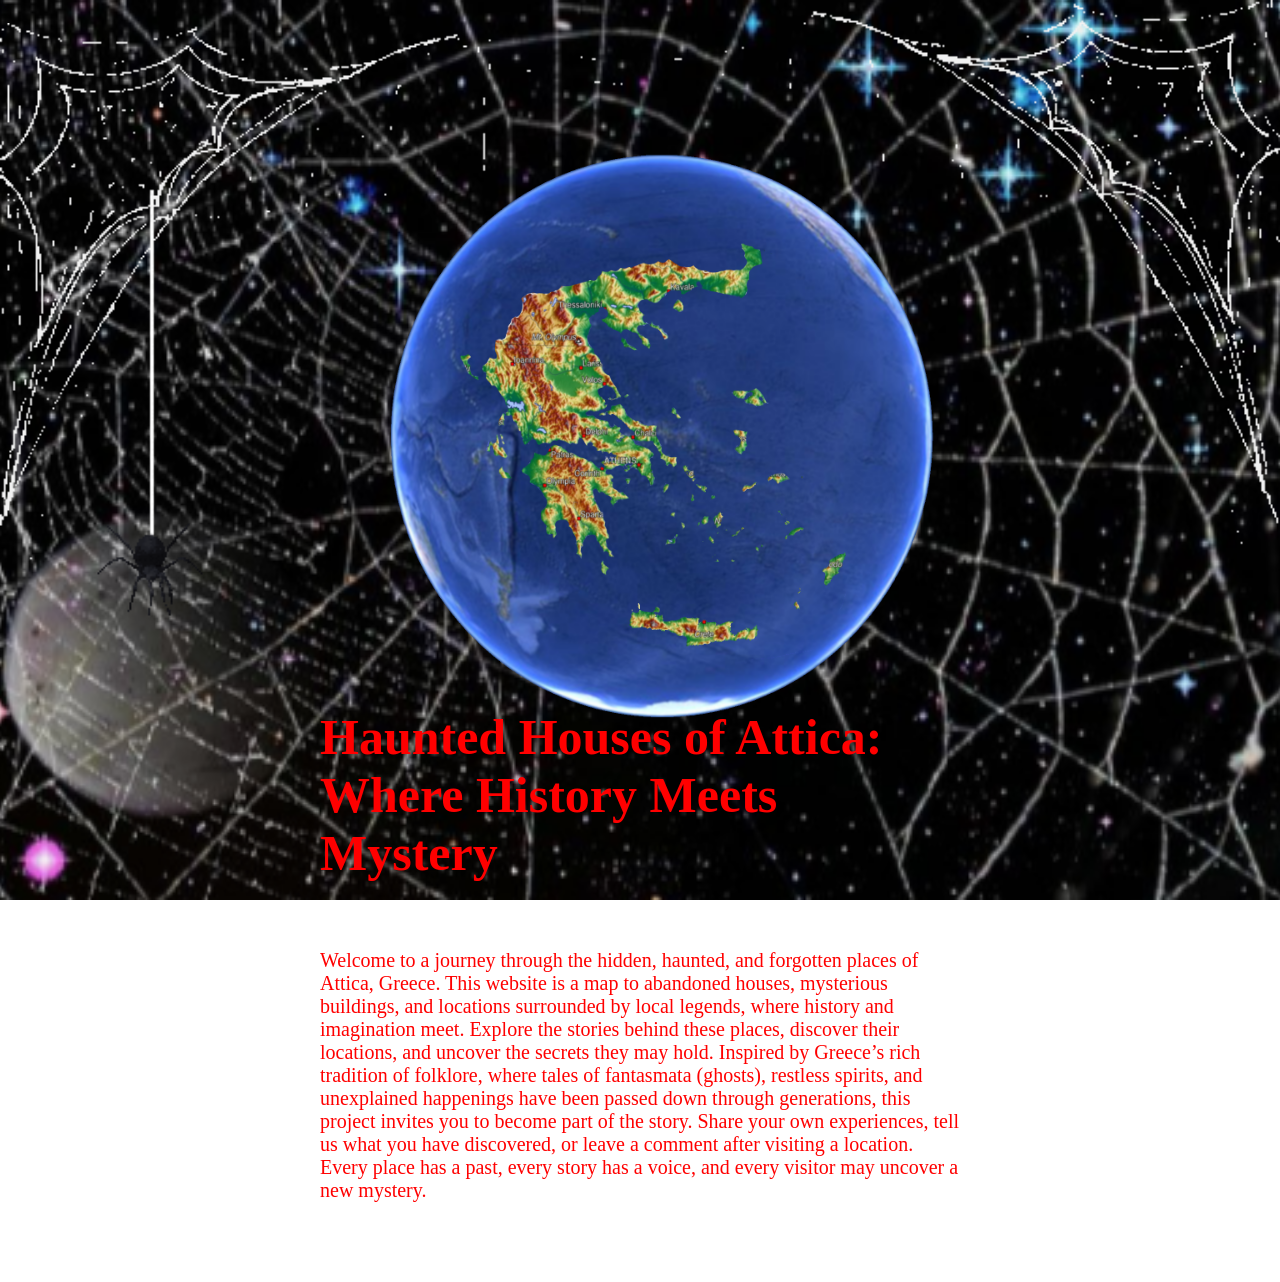
<file: index.html>
<!DOCTYPE html>
<html lang="en">
	<head>
		<meta charset="UTF-8">
		<meta name="viewport" content="width=device-width, initial-scale=1">
		<title>Website!!!</title>
		<link rel="stylesheet" href="./style.css">
		<div id="page-transition"></div>
		<script>
document.querySelectorAll('a').forEach(link => {
    link.addEventListener('click', function(e) {

        const url = this.href;

        if (
            this.target === "_blank" ||
            e.ctrlKey ||
            e.metaKey ||
            e.shiftKey ||
            e.button !== 0 ||
            !url ||
            url.startsWith('javascript:')
        ) return;

        const destination = new URL(url, location.href);

        if (destination.origin !== location.origin) return;

        e.preventDefault();

        document.getElementById('page-transition')
            .classList.add('active');

        setTimeout(() => {
            window.location.href = url;
        }, 700);
    });
});
</script>
	</head>
	<body>
        
		<audio id="background-music" loop>
        <source src="spookypiano.mp3" type="audio/mpeg">
        </audio>
		
		<button id="music-button">
       		<img id="music-icon" src="radio-close.png" alt="Music">
       </button>
		
	

		<script>
const music = document.getElementById("background-music");
const button = document.getElementById("music-button");
const icon = document.getElementById("music-icon");

button.addEventListener("click", () => {
    if (music.paused) {
        music.play();
        icon.src = "radio.png";
    } else {
        music.pause();
        icon.src = "radio-close.png";
    }
});
</script>
        
		
		
</script>

			</div>
		
        <!-- this is an image. It displays an image file saved in the website’s directory. -->
		<img src="gifweb.gif" alt="A web spider" style="width: 900px;">
		<!-- this is an image. It displays an image file saved in the website’s directory. -->
		<img src="gifweb2.gif" alt="A web spider" style="width: 900px;">
		<!-- this is an image. It displays an image file saved in the website’s directory. -->
		

		  
		 <a class="house-earth-link" href="./THEMAP.html">
			<img class="house-earth" src="house-earth.PNG" alt="A smiley face" style="width: 900px;height: 700px;">
		 </a>
		
			<h4>Haunted Houses of Attica: Where History Meets Mystery</h4>
			<p class="body-text">Welcome to a journey through the hidden, haunted, and forgotten places of Attica, Greece. This website is a map to abandoned houses, mysterious buildings, and locations surrounded by local legends, where history and imagination meet. Explore the stories behind these places, discover their locations, and uncover the secrets they may hold. Inspired by Greece’s rich tradition of folklore, where tales of fantasmata (ghosts), restless spirits, and unexplained happenings have been passed down through generations, this project invites you to become part of the story. Share your own experiences, tell us what you have discovered, or leave a comment after visiting a location. Every place has a past, every story has a voice, and every visitor may uncover a new mystery.</h5>
         
			<main>

				<div></div>

				<!-- this is a comment! you can see it in the code but the browser won’t show it on the website. -->
    
			
			

			 
			


			<!-- This is an absolute link. Following this path from anywhere on the internet will take you to the same place -->
			<!-- The target="_blank" attribute makes it open in a new tab -->
				
			<!-- this is an image. It displays an image file to go back to the homepage. -->
			
		









		<script src="./script.js"></script>
	</body>
</html>
</file>
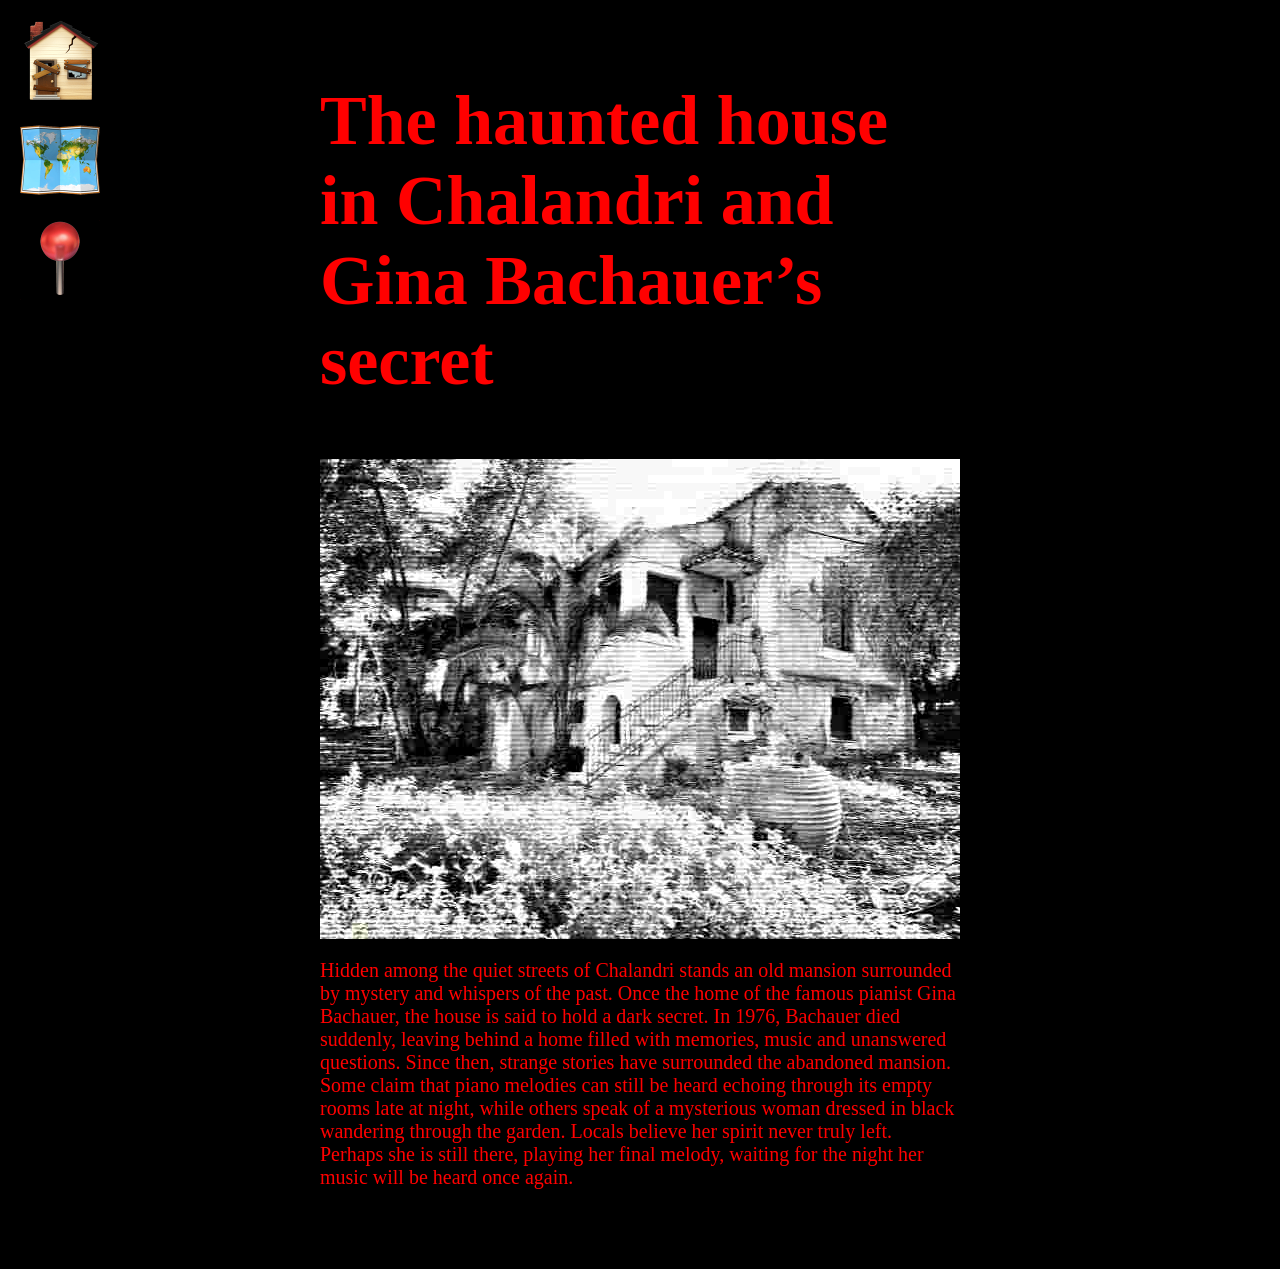
<file: page-1.html>
<!DOCTYPE html>
<html lang="en">
	<head>
		<meta charset="UTF-8">
		<meta name="viewport" content="width=device-width, initial-scale=1">
		<title>Page 1!!!</title>
		<link rel="stylesheet" href="./style.css">
	</head>
	<body class="background-black">
		<a class="HOME-PAGE" href="./index.html">
			<img class="emoji-house"  src="./emojihouse.png" alt="emoji house exit">
		</a>

		<a class="MAP-PAGE" href="./THEMAP.html">
			<img class="WORLD-MAP"  src="./world_map.png" alt="emoji map exit">
		</a>

		<a class="location-pin" href="https://www.google.com/maps/@38.025776,23.8012632,189a,75y,295.53h,83.71t/data=!3m7!1e1!3m5!1sAhI2BJAiv7Up38ghFex_pg!2e0!6shttps:%2F%2Fstreetviewpixels-pa.clients6.google.com%2Fv1%2Fthumbnail%3Fcb_client%3Dmaps_sv.tactile%26w%3D900%26h%3D600%26pitch%3D6.2858812559613%26panoid%3DAhI2BJAiv7Up38ghFex_pg%26yaw%3D295.52537426910953!7i13312!8i6656?entry=ttu&g_ep=EgoyMDI2MTAyMC4wIKXMDSoASAFQAw%3D%3D">
			<img class="pin"  src="./PIN.png" alt="emoji pin location">
		</a>
		<audio id="background-music" loop>
        <source src="spookypiano.mp3" type="audio/mpeg">
        </audio>
		
		<button id="music-button">
       		<img id="music-icon" src="radio-close.png" alt="Music">
       </button>
		
	

		<script>
const music = document.getElementById("background-music");
const button = document.getElementById("music-button");
const icon = document.getElementById("music-icon");

button.addEventListener("click", () => {
    if (music.paused) {
        music.play();
        icon.src = "radio.png";
    } else {
        music.pause();
        icon.src = "radio-close.png";
    }
});
</script>

		<main>
			<h2>The haunted house in Chalandri and Gina Bachauer’s secret</h2>
			<p></p>

		
         <!-- this is an image. It displays an image file saved in the website’s directory. -->
		 <img class="imageofpages" src="Xalandri.jpg" alt="A house">

		 <p class="body-text">Hidden among the quiet streets of Chalandri stands an old mansion surrounded by mystery and whispers of the past. Once the home of the famous pianist Gina Bachauer, the house is said to hold a dark secret.

In 1976, Bachauer died suddenly, leaving behind a home filled with memories, music and unanswered questions. Since then, strange stories have surrounded the abandoned mansion. Some claim that piano melodies can still be heard echoing through its empty rooms late at night, while others speak of a mysterious woman dressed in black wandering through the garden.

Locals believe her spirit never truly left. Perhaps she is still there, playing her final melody, waiting for the night her music will be heard once again.</p>


			<!-- This is a relative link. It links to another page in the website using a path relative to its own position in the folder structure -->
			

		</main>

		<script src="./script.js"></script>

	</body>
</html>
</file>
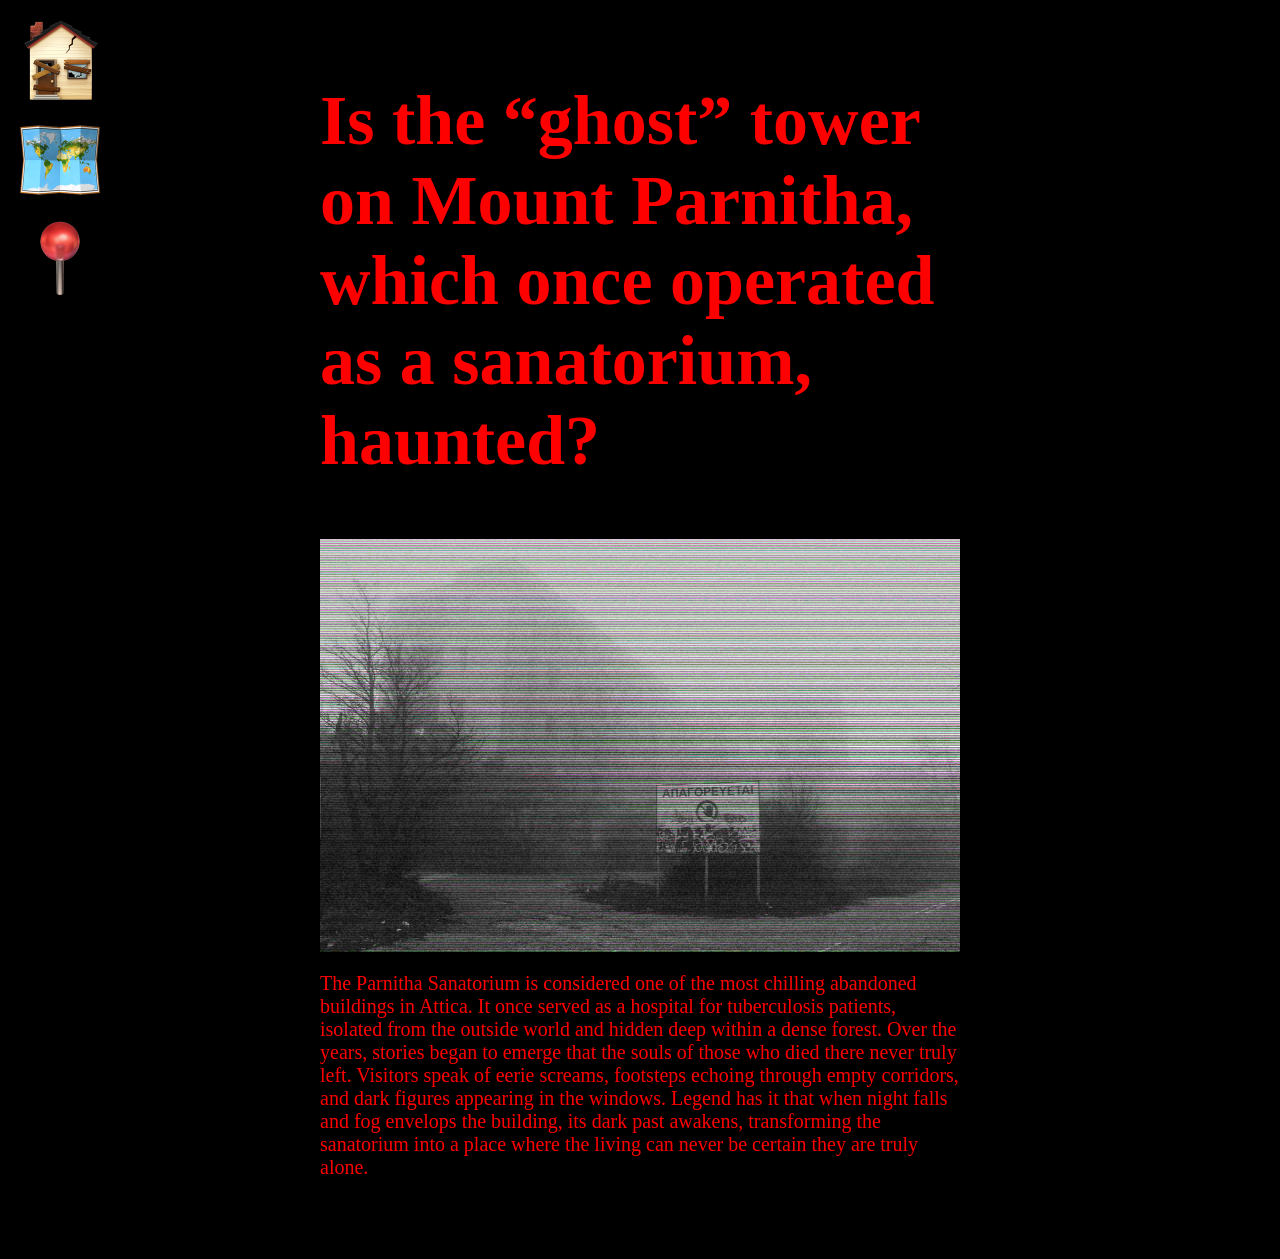
<file: page-2.html>
<!DOCTYPE html>
<html lang="en">
	<head>
		<meta charset="UTF-8">
		<meta name="viewport" content="width=device-width, initial-scale=1">
		<title>Page 1!!!</title>
		<link rel="stylesheet" href="./style.css">
	</head>
	<body class="background-black">
		<a class="HOME-PAGE" href="./index.html">
			<img class="emoji-house"  src="./emojihouse.png" alt="emoji house exit">
		</a>

		<a class="MAP-PAGE" href="./THEMAP.html">
			<img class="WORLD-MAP"  src="./world_map.png" alt="emoji map exit">
		</a>

		<a class="location-pin" href="https://www.google.com/maps/place/%CE%A3%CE%B1%CE%BD%CE%B1%CF%84%CF%8C%CF%81%CE%B9%CE%BF+%CE%A0%CE%AC%CF%81%CE%BD%CE%B7%CE%B8%CE%B1%CF%82/@38.149206,23.7198632,1012a,75y,242.55h,92.15t/data=!3m7!1e1!3m5!1sO6Uf_7L1RlaVLg7EDzqgkg!2e0!6shttps:%2F%2Fstreetviewpixels-pa.clients6.google.com%2Fv1%2Fthumbnail%3Fcb_client%3Dmaps_sv.tactile%26w%3D900%26h%3D600%26pitch%3D-2.15466282625583%26panoid%3DO6Uf_7L1RlaVLg7EDzqgkg%26yaw%3D242.54990044850882!7i16384!8i8192!4m6!3m5!1s0x14a1a07dad30992d:0xb3135e1a04f4d36f!8m2!3d38.1487682!4d23.7191441!16s%2Fg%2F11h4gmj9bm?entry=ttu&g_ep=EgoyMDI2MTAyMC4wIKXMDSoASAFQAw%3D%3D">
			<img class="pin"  src="./PIN.png" alt="emoji pin location">
		</a>
		<audio id="background-music" loop>
        <source src="spookypiano.mp3" type="audio/mpeg">
        </audio>
		
		<button id="music-button">
       		<img id="music-icon" src="radio-close.png" alt="Music">
       </button>
		
	

		<script>
const music = document.getElementById("background-music");
const button = document.getElementById("music-button");
const icon = document.getElementById("music-icon");

button.addEventListener("click", () => {
    if (music.paused) {
        music.play();
        icon.src = "radio.png";
    } else {
        music.pause();
        icon.src = "radio-close.png";
    }
});
</script>

		<main>
			<h2>Is the “ghost” tower on Mount Parnitha, which once operated as a sanatorium, haunted?</h1>
			<p></p>
         
			 <img class="imageofpages" src="sanatorio-parnitha.jpg" alt="A house">
			<!-- This is a relative link. It links to another page in the website using a path relative to its own position in the folder structure -->
			
			<p class="body-text">The Parnitha Sanatorium is considered one of the most chilling abandoned buildings in Attica. It once served as a hospital for tuberculosis patients, isolated from the outside world and hidden deep within a dense forest. Over the years, stories began to emerge that the souls of those who died there never truly left.

            Visitors speak of eerie screams, footsteps echoing through empty corridors, and dark figures appearing in the windows. Legend has it that when night falls and fog envelops the building, its dark past awakens, transforming the sanatorium into a place where the living can never be certain they are truly alone.</h5>
		</main>

		<script src="./script.js"></script>

	</body>
</html>
</file>
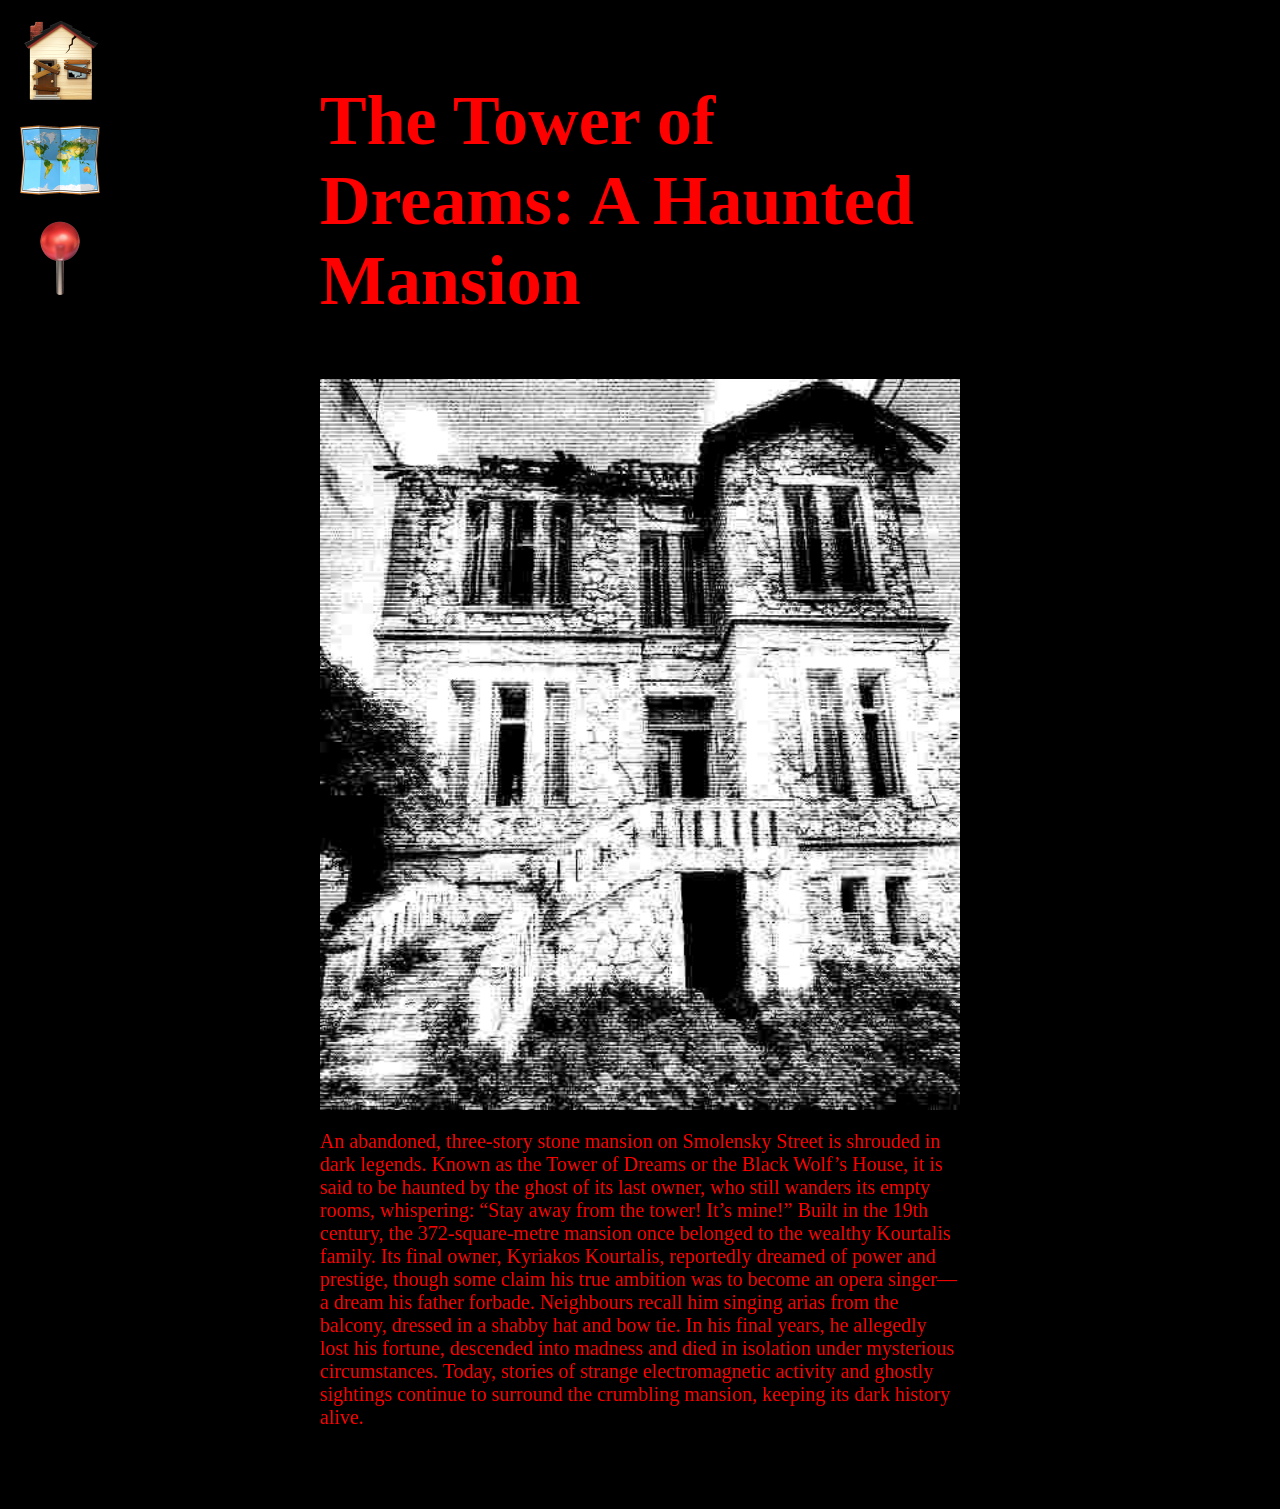
<file: page-3.html>
<!DOCTYPE html>
<html lang="en">
	<head>
		<meta charset="UTF-8">
		<meta name="viewport" content="width=device-width, initial-scale=1">
		<title>Page 1!!!</title>
		<link rel="stylesheet" href="./style.css">
	</head>
	<body class="background-black">
		<a class="HOME-PAGE" href="./index.html">
			<img class="emoji-house"  src="./emojihouse.png" alt="emoji house exit">
		</a>

		<a class="MAP-PAGE" href="./THEMAP.html">
			<img class="WORLD-MAP"  src="./world_map.png" alt="emoji map exit">
		</a>

		<a class="location-pin" href="https://www.google.com/maps/@37.9469588,23.6675949,5a,75y,199.32h,100.95t/data=!3m7!1e1!3m5!1sHj81XOq_YGFIDQ9fxheqbw!2e0!6shttps:%2F%2Fstreetviewpixels-pa.clients6.google.com%2Fv1%2Fthumbnail%3Fcb_client%3Dmaps_sv.tactile%26w%3D900%26h%3D600%26pitch%3D-10.94871158155432%26panoid%3DHj81XOq_YGFIDQ9fxheqbw%26yaw%3D199.3184054022168!7i16384!8i8192?entry=ttu&g_ep=EgoyMDI2MTAyMC4wIKXMDSoASAFQAw%3D%3D">
			<img class="pin"  src="./PIN.png" alt="emoji pin location">
		</a>
		<audio id="background-music" loop>
        <source src="spookypiano.mp3" type="audio/mpeg">
        </audio>
		
		<button id="music-button">
       		<img id="music-icon" src="radio-close.png" alt="Music">
       </button>
		
	

		<script>
const music = document.getElementById("background-music");
const button = document.getElementById("music-button");
const icon = document.getElementById("music-icon");

button.addEventListener("click", () => {
    if (music.paused) {
        music.play();
        icon.src = "radio.png";
    } else {
        music.pause();
        icon.src = "radio-close.png";
    }
});
</script>
 

		<main>
			<h2>The Tower of Dreams: A Haunted Mansion</h2>
			<p></p>

             <img class="imageofpages" src="FALIRO.jpg" alt="A house">
			
			<!-- This is a relative link. It links to another page in the website using a path relative to its own position in the folder structure -->
			
			<p class="body-text">An abandoned, three-story stone mansion on Smolensky Street is shrouded in dark legends. Known as the Tower of Dreams or the Black Wolf’s House, it is said to be haunted by the ghost of its last owner, who still wanders its empty rooms, whispering: “Stay away from the tower! It’s mine!”

Built in the 19th century, the 372-square-metre mansion once belonged to the wealthy Kourtalis family. Its final owner, Kyriakos Kourtalis, reportedly dreamed of power and prestige, though some claim his true ambition was to become an opera singer—a dream his father forbade.

Neighbours recall him singing arias from the balcony, dressed in a shabby hat and bow tie. In his final years, he allegedly lost his fortune, descended into madness and died in isolation under mysterious circumstances.

Today, stories of strange electromagnetic activity and ghostly sightings continue to surround the crumbling mansion, keeping its dark history alive.</h5>
             
		</main>

		<script src="./script.js"></script>

	</body>
</html>
</file>
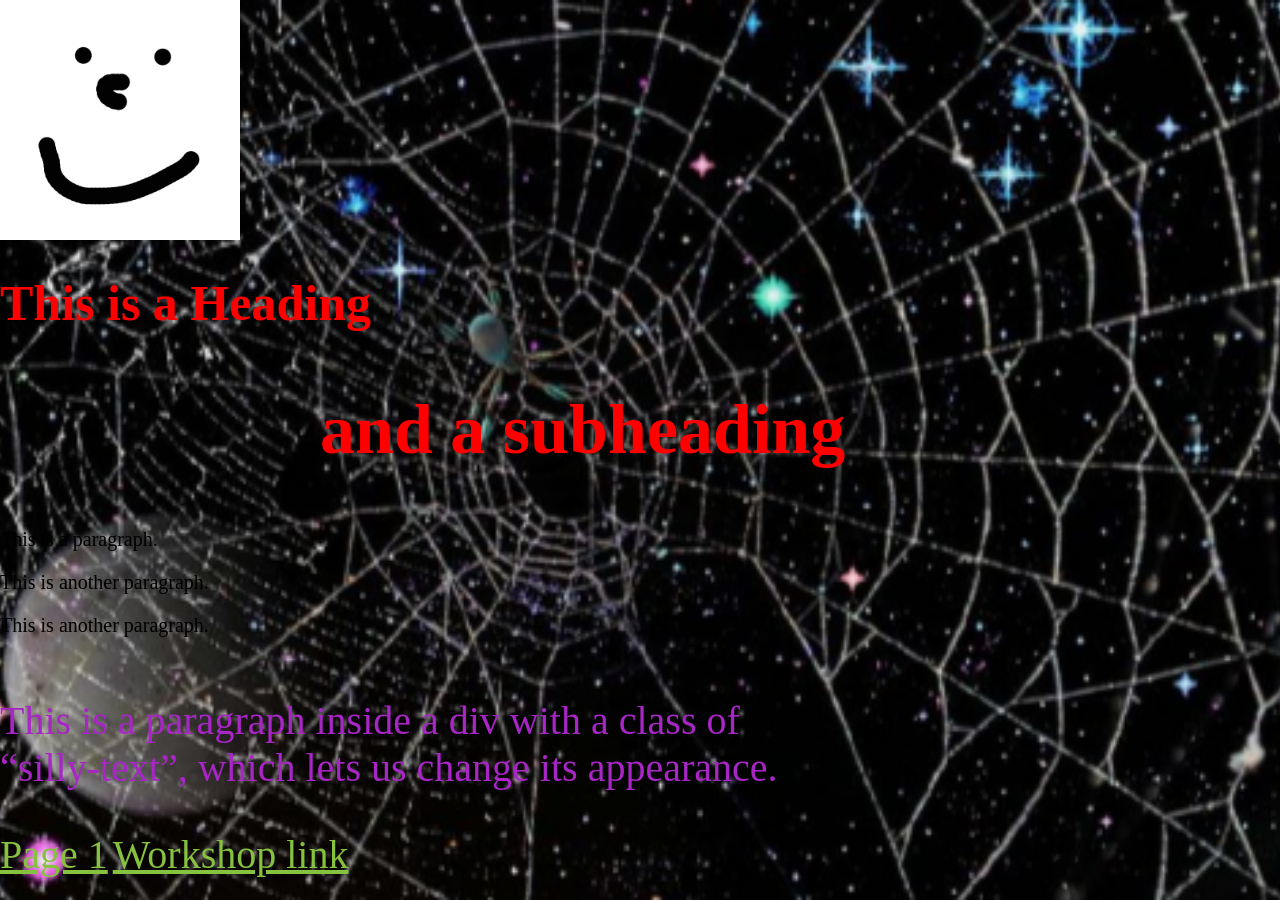
<file: template.html>
<!DOCTYPE HTMLa<!DOCTYPE html>
<html lang="en">
	<head>
		<meta charset="UTF-8">
		<meta name="viewport" content="width=device-width, initial-scale=1">
		<title>Website!!!</title>
		<link rel="stylesheet" href="./style.css">
	</head>
	<body>

		<!-- this is an image. It displays an image file saved in the website’s directory. -->
		<img src="./img.png" alt="A smiley face" style="width: 240px;">

		<main>
			<h1>This is a Heading</h1>
			<h2>and a subheading</h2>
			<p>This is a paragraph.</p>
			<p>This is another paragraph.</p>
			<p>This is another paragraph.</p>

			<!-- this is a comment! you can see it in the code but the browser won’t show it on the website. -->

			<div class="silly-text">
				<p>This is a paragraph inside a div with a class of “silly-text”, which lets us change its appearance.</p>
			</div>

			<!-- This is a relative link. It links to another page in the website using a path relative to its own position in the folder structure -->
			<a href="./page-1.html">Page 1</a>

			<!-- This is an absolute link. Following this path from anywhere on the internet will take you to the same place -->
			<a href="https://forever-online-together-online.netlify.app/" target="_blank">Workshop link</a>
		</main>

		<script src="./script.js"></script>

	</body>
</html>
</file>
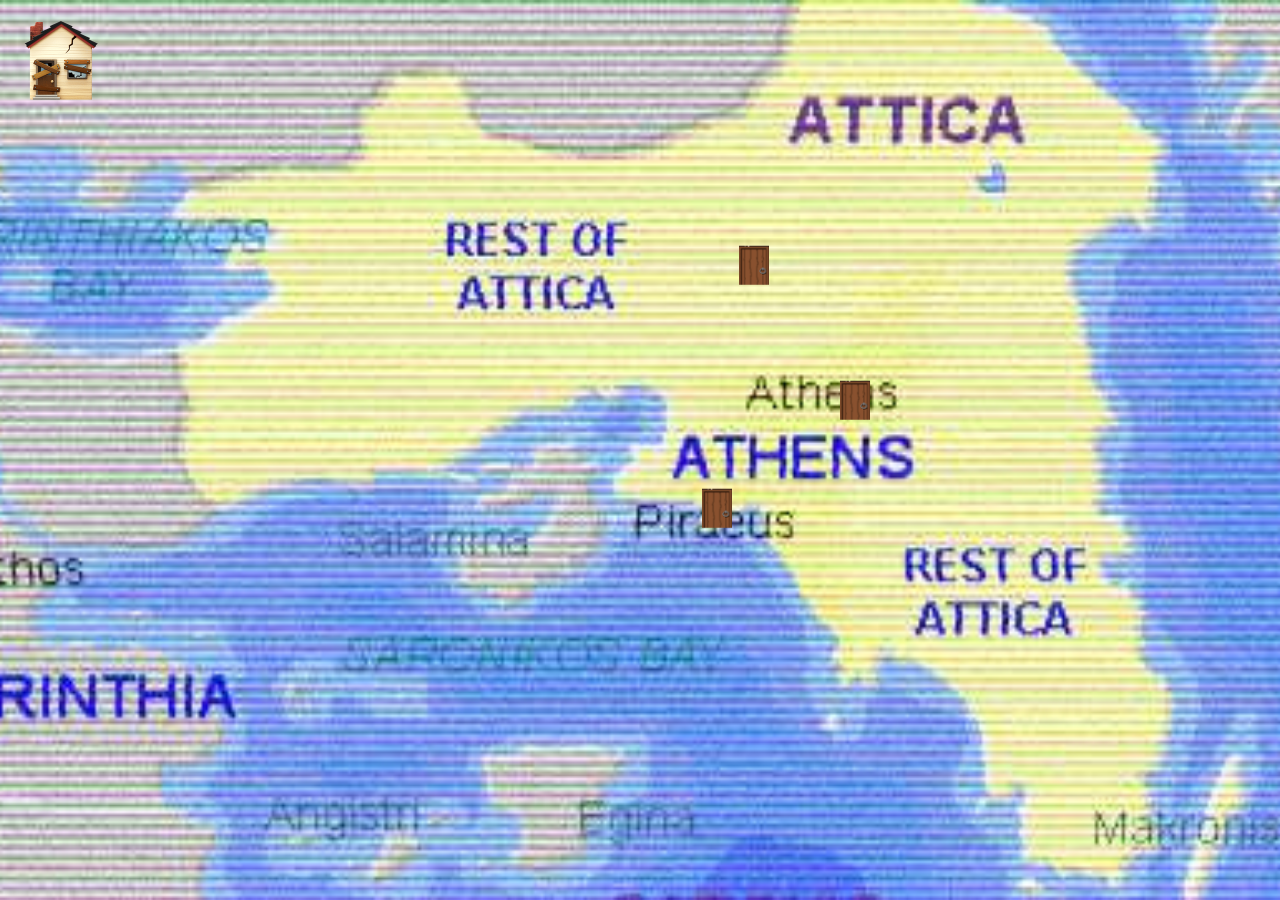
<file: THEMAP.html>
<!DOCTYPE html>
<html lang="en">
	<head>
		<meta charset="UTF-8">
		<meta name="viewport" content="width=device-width, initial-scale=1">
		<title>Page 1!!!</title>
		<link rel="stylesheet" href="./style.css">
		<div id="page-transition"></div>
	</head>
	<body class="xalandri-background">
		<a class="HOME-PAGE" href="./index.html">
			<img class="emoji-house"  src="./emojihouse.png" alt="emoji house exit">
		</a>

	
        
		<audio id="background-music" loop>
        <source src="spookypiano.mp3" type="audio/mpeg">
        </audio>
		
		<button id="music-button">
       		<img id="music-icon" src="radio-close.png" alt="Music">
       </button>
		
	

		<script>
const music = document.getElementById("background-music");
const button = document.getElementById("music-button");
const icon = document.getElementById("music-icon");

button.addEventListener("click", () => {
    if (music.paused) {
        music.play();
        icon.src = "radio.png";
    } else {
        music.pause();
        icon.src = "radio-close.png";
    }
});
</script>
	
		<main>
			<h1></h1>
			<p></p>
            
			

		 
		    
		</main>
         
		<div class="container-for-map-markers">
			<div class="map-markers-inner">
        
				<a href="./page-1.html" class="map-marker" style="left: 68%; top: 45%;">
					<span class="popup-note">XALANDRI</span>  
		
					<div class="map-marker-images-container">
						<img class="opening-door" src="./crop-door-gif.gif" alt=""/>
						<img class="closed-door" src="./door-closed.png" alt=""/>
				         
    
					</div>
				</a>

				<a href="./page-2.html" class="map-marker" style="left: 55%; top: 30%;">
					<span class="popup-note">PARNITHA</span>
					<div class="map-marker-images-container">
						<img class="opening-door" src="./crop-door-gif.gif" alt=""/>
						<img class="closed-door" src="./door-closed.png" alt=""/>
					</div>
				</a>

				<a href="./page-3.html" class="map-marker" style="left: 47%; top: 57%;">
					<span class="popup-note">FALIRO</span>
					<div class="map-marker-images-container">
						<img class="opening-door" src="./crop-door-gif.gif" alt=""/>
						<img class="closed-door" src="./door-closed.png" alt=""/>
					</div>
				</a>
			</div>
		</div>

        
		 


		<script src="./script.js"></script>

	</body>
</html>
</file>
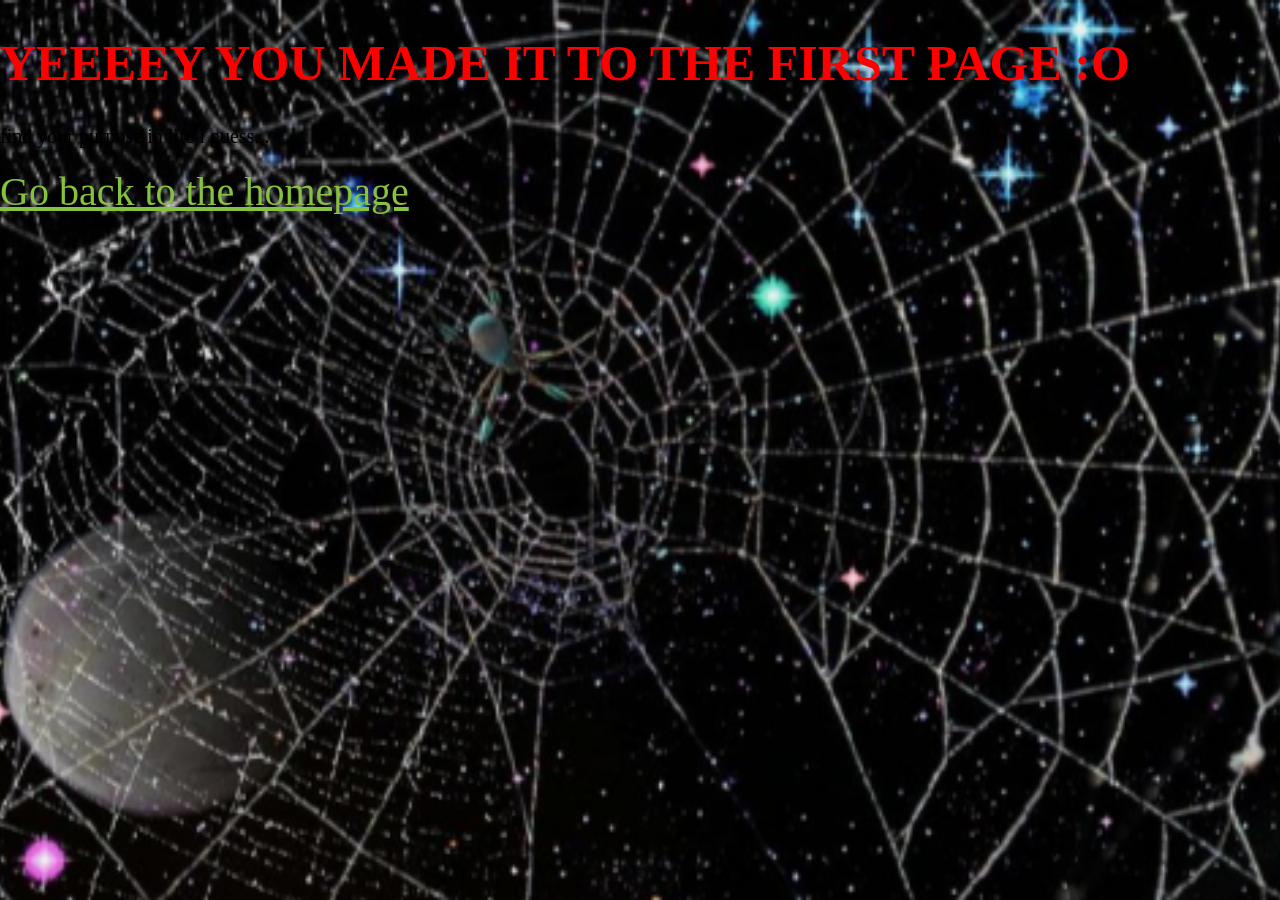
<file: WELCOME TO HUNTING HOUSES MAP.html>
<!DOCTYPE html>
<html lang="en">
	<head>
		<meta charset="UTF-8">
		<meta name="viewport" content="width=device-width, initial-scale=1">
		<title>Page 1!!!</title>
		<link rel="stylesheet" href="./style.css">
	</head>
	<body>

		<main>
			<h1>YEEEEY YOU MADE IT TO THE FIRST PAGE :O</h1>
			<p>find your purpose in life i guess...</p>

			<!-- This is a relative link. It links to another page in the website using a path relative to its own position in the folder structure -->
			<a href="./index.html">Go back to the homepage</a>

		</main>

		<script src="./script.js"></script>

	</body>
</html>
</file>
<file: style.css>
/* this is a CSS comment */

/* here, we change some of the default styles on our main document elements */
html, body {
	margin: 0;
	cursor: url("mouse-ghost.png"), auto;
	font-size: 20px;
}

#music-button {
    background: transparent;
    border: none;
    cursor: pointer;
}

#music-button img {
    width: 70px;
    height: 70px;
    object-fit: contain;
	position: absolute;
	top: 20px; 
	left: 1300px;
	z-index: 999;
}



/* Dark transition overlay */
#page-transition {
    position: fixed;
    top: 0;
    left: 0;
    width: 100%;
    height: 100%;
    background: black;
    opacity: 0;
    pointer-events: none;
    z-index: 99999;
    transition: opacity 0.7s ease;
}

/* When leaving the page */
#page-transition.active {
    opacity: 1;
    pointer-events: all;
}

body {
    animation: fadeIn 0.8s ease;
}

@keyframes fadeIn {
    from {
        opacity: 0;
    }
    to {
        opacity: 1;
    }
}
body {
    background-image: url("websky.png");
    background-size: cover;
    background-position: center;
    background-repeat: no-repeat;
    background-attachment: fixed;
	padding: 60px;
}


.background-black {
	background-color: rgb(0, 0, 0);
	background-image: none;
}


.xalandri-background {
	background-image: url("ATTIKAMAP.png");
}

@media(max-width: 767px) {
	html, body {
		background-color: hsl(64, 100%, 50%);
	}
}


body {
	padding: 0px;
}
h3 {padding: 60px;}
h3{font-size: 50px;
color: #00ccff; 
font-family: Garamond;}

a{
	font-size: 40px;
/* top: 50%;
left: 50%;
transform: translate(-50%, -50%); */
color: rgb(134, 193, 63);
transition: color 0.3s;
}

a:hover {color: rgb(89, 50, 205);}

h1 {font-size: 50px;
	/* position: absolute; */
    /* top: -300px; */
    /* left: -400px; */
	/* right: 400px; */
color: #ff0000; 
font-family: Garamond;}

h2 {
	font-size: 70px;
	margin-left: auto;
	margin-right: auto;
	max-width: 32rem;
	/* position: absolute;
     top: 100px; 
     left: 200px; 
	 right: 200px; */
	color: #ff0000; 
	font-family: Garamond;
}


h4 {
	font-size: 50px;
	margin-left: auto;
	margin-right: auto;
	max-width: 32rem;
	/* position: absolute; */
    /* top: 650px; */
    /* left: 300px; */
	/* right: 200px; */
	color: #ff0000; 
	font-family: Garamond;
}

.body-text {
	font-size: 20px;
	/* position: absolute; */
    /* top: 850px; */
	/* left: 300px; */
	/* right: 200px; */
	margin-left: auto;
	margin-right: auto;
	max-width: 32rem;
    color: #ff0000; 
    font-family: Garamond;
	padding-bottom: 60px;
}

img [src="Xalandri.jpg"] {
	position: absolute;
	top: -300px;
    left: -400px;
	right: 400px;
	transform: translate(-50%, -50%);
    border-radius: 150%;}

.HOME-PAGE {
	position: absolute;
	top: 20px; 
	left: 20px;
	z-index: 999;
}

.emoji-house {
	width: 80px;
}

.MAP-PAGE {position: absolute;
	top: 120px; 
	left: 20px;
	z-index: 999;
}

.WORLD-MAP {
	width: 80px;
}

.location-pin {
	position: absolute;
	top: 220px; 
	left: 20px;
	z-index: 999;
}

.pin  {
	width: 80px;
}

.house-earth-link {
    transition: filter 0.3s ease;
	display: block;
	position: absolute;
	top:  50%;
	left: 50%;
	transform: translate(-50%, -50%);
}

.house-earth-link:hover {
    filter: brightness(1.3);
}


.title {
	position: absolute;
	top: 50%;
	left: 50%;
	transform: translate(-50%, -50%);
}

img[src$="gifweb.gif"],
img[src$="gifweb2.gif"] {
	display: block;
	position: absolute;
    aspect-ratio: 16 / 11;
    object-fit: cover;
    object-position: top;
    top: 0%;
    right: 0%;
    transform: translate(-0%, -0%);
}

img[src$="gifweb.gif"] {
	position: static;
}


.silly-text {
	font-family: fantasy;
	color: #a825c6;
	font-size: 40px;
	text-wrap: balance;
	display: flex;

}

.centre-text {
	text-align: center;
}

/* main, h1 

img[src="Xalandri.jpg"] {
    position: absolute;
	top: 50%;
	left: 50%;
	border-radius: 150%;
} */

.title .center-text {
	background-image: url("ATTIKIMAP.png");
    background-size: cover;
    background-position: center;
    background-repeat: no-repeat;
    background-attachment: fixed;
}

.container-for-map-markers {
	position: absolute;
	top: 0;
	left: 0;
	width: 100%;
	height: 100%;
}

.map-markers-inner {
	position: relative;
	width: 100%;
	height: 100%;
}

.map-marker {
	position: absolute;
	transform: translate(-50%, -50%);
	display: block;
	width: 60px;
}

.map-marker-images-container {
	position: relative;
	width: 100%;
	height: 100%;
}

.opening-door {
	display: block;
	position: absolute;
	max-width: 100%;
	width: auto;
	opacity: 0;
	width: 50%;
}

.closed-door {
	width: 50%;
}

.map-marker:hover .opening-door {
	opacity: 1;
}

.map-marker:hover .closed-door {
	opacity: 0;
}

.map-marker {
    position: relative;
    display: inline-block;
    color: white;
    text-decoration: none;
}

/* The popup note */
.popup-note {
    position: absolute;
    top: 30%;
    left: 100%;

    background: rgba(232, 219, 96, 0.046);
    color: rgb(5, 33, 210);
    padding: 12px 18px;
    border-radius: 10px;
	font-family: Trebuchet MS;

    white-space: nowrap;
    font-size: 20px;

    opacity: 0;
    visibility: hidden;
    transform: translateX(-10px);

    transition: all 0.3s ease;
}

/* When the mouse hovers over the link */
.map-marker:hover .popup-note {
    opacity: 1;
    visibility: visible;
    transform: translateX(0);
}

.imageofpages {
	display: block;
    max-width: 100%;
	margin-left: auto;
	margin-right: auto;
	width: 32rem;
	/* position: absolute; 
	top: 500px;
    left: 100px;
	right: 100px; */

}
</file>
